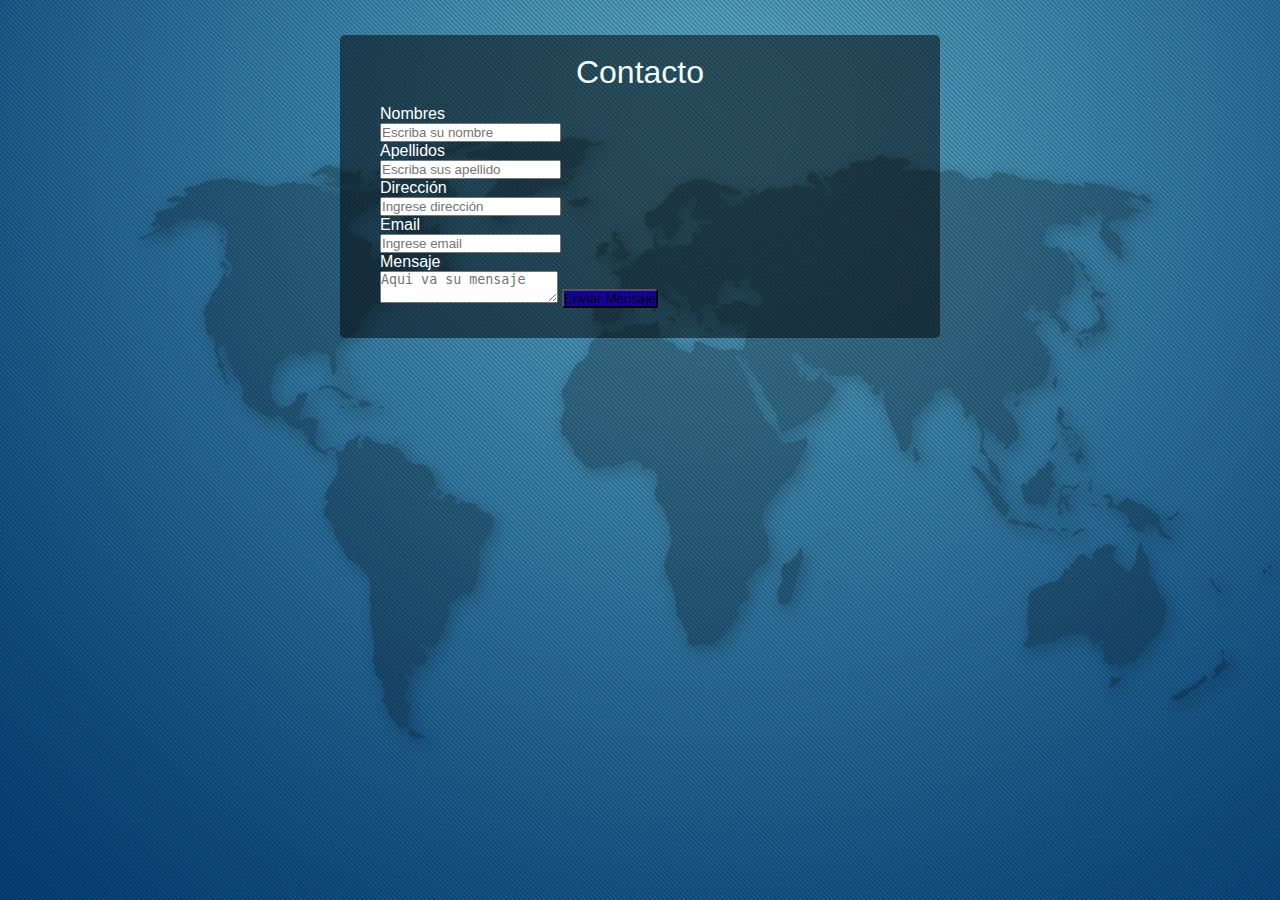
<file: index.html>
<!DOCTYPE html>
<html lang="es">

<head>
    <meta charset="UTF-8">
    <meta name="viewport" content="width=device-width, initial-scale=1.0">
    <title>Formulario</title>
    <link rel="stylesheet" href="css/style.css">
    <meta name="description" content="Formulario">
</head>

<body>
    <div class="contenedor">
        <form action="" class="form">
            <div class="form-header">
                <h1 class="form-title">C<span>ontacto</span></h1>
            </div>
            <label for="nombres" class="form-label">Nombres</label>
            <input type="text" id="nombre" class="form-input" placeholder="Escriba su nombre">

            <label for="apellidos" class="form-label">Apellidos</label>
            <input type="text" id="apellido" class="form-input" placeholder="Escriba sus apellido">

            <label for="direccion" class="form-label">Dirección</label>
            <input type="text" id="direccion" class="form-input" placeholder="Ingrese dirección">

            <label for="email" class="form-label">Email</label>
            <input type="text" id="email" class="form-input" placeholder="Ingrese email">

            <label for="mensaje" class="form-label">Mensaje</label>
            <textarea id="mensaje" class="form-textarea" placeholder="Aqui va su mensaje"></textarea>
            <input type="submit" class="btn-submit" value="Enviar Mensaje">


        </form>
    </div>

</body>

</html>
</file>
<file: css/style.css>
* {
    margin: 0;
    padding: 0;
    -webkit-box-sizing: border-box;
    -moz-box-sizing: border-box;
    box-sizing: border-box;
}

body {
    background: url(../img/fondo02.jpg);
    -webkit-background-size: cover;
    background-size: cover;
    background-attachment: fixed;
}

.contenedor .form .form-header .form-title {
    font-weight: normal;
    font-family: 'Lucida Sans', 'Lucida Sans Regular', 'Lucida Grande', 'Lucida Sans Unicode', Geneva, Verdana, sans-serif;
    color: azure;
    text-align: center;
    padding: 14px 0;
}

.contenedor .form {
    background: rgba(0, 0, 0, .5);
    width: 100;
    max-width: 600px;
    margin: auto;
    padding: 5px 40px;
    margin-top: 35px;
    padding-bottom: 30px;
    border-radius: 5px;
}

.contenedor .form .form-label {
    display: block;
    color: #ffffff;
    font-size: 16px;
    font-family: 'Trebuchet MS', 'Lucida Sans Unicode', 'Lucida Grande', 'Lucida Sans', Arial, sans-serif;
    position: relative;
}

.contenedor .form .form-input .form-textarea {
    background: rgba(0, 0, 0, 5);
    border: none;
    outline: none;
    border-bottom: 20px;
    width: 100%;
    padding: 12px;
    border-radius: 2px;
    margin-bottom: 2px;
    font-size: 14px;
    color: salmon;
    font-family: serif;
}

.contenedor .form.form-textarea {
    resize: vertical;
    max-height: 150px;
    min-height: 150px;
}

.contenedor .form .btn-submit {
    background: rgb(21, 0, 158);
    margin-top: 10px;
}
</file>
